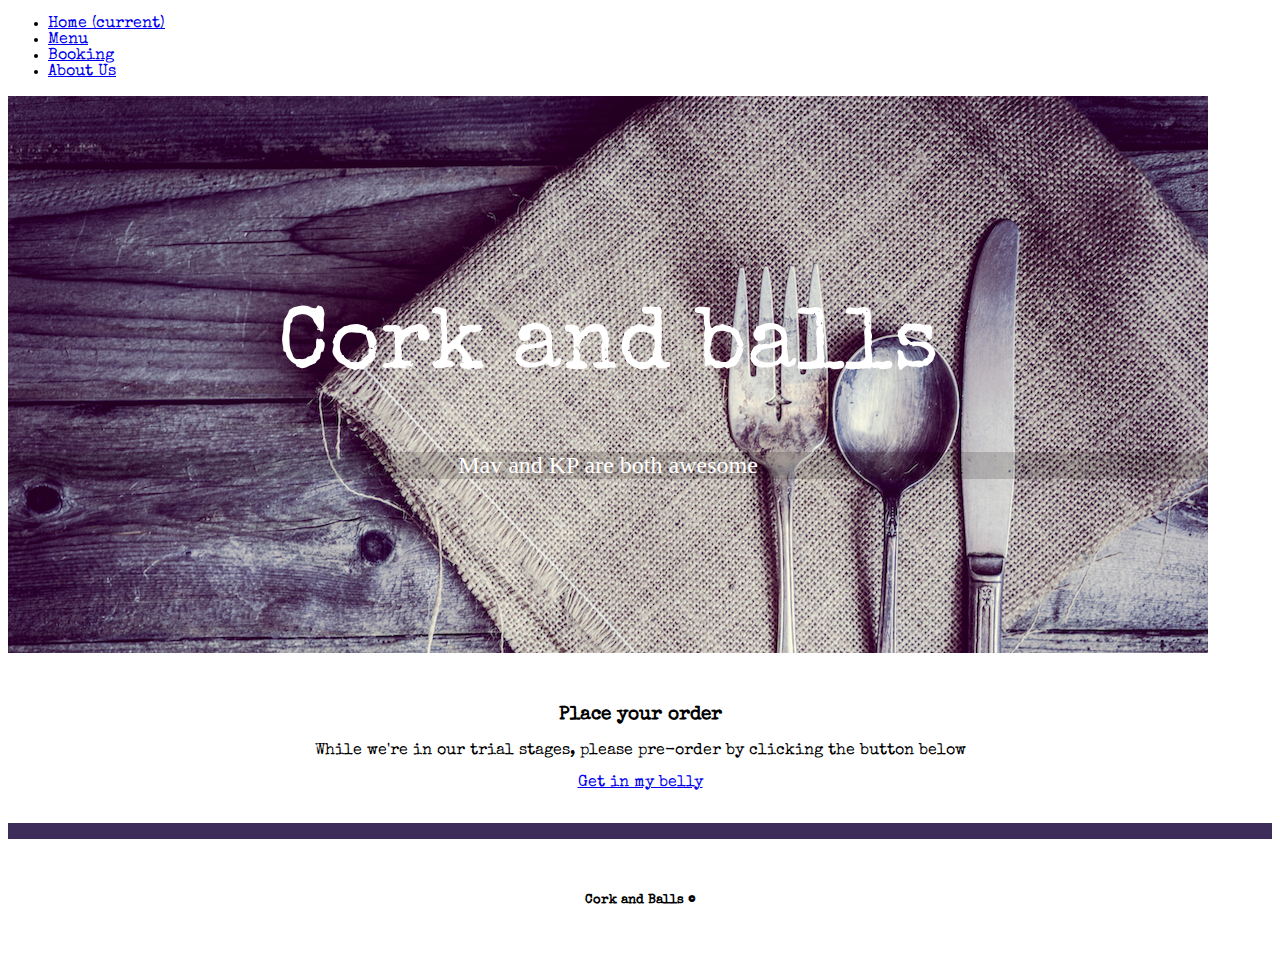
<file: index.html>
<!DOCTYPE html>
<html lang="en">

<head>
	<meta charset="UTF-8">
    <meta name="viewport" content="width=device-width, initial-scale=1, shrink-to-fit=no">
    <meta http-equiv="x-ua-compatible" content="ie=edge">
	<title>Cork and Balls</title>
	<link rel="shortcut icon" href="./images/Chocicon.ico">
	<link rel="stylesheet" href="https://maxcdn.bootstrapcdn.com/bootstrap/4.0.0-alpha.2/css/bootstrap.min.css" integrity="sha384-y3tfxAZXuh4HwSYylfB+J125MxIs6mR5FOHamPBG064zB+AFeWH94NdvaCBm8qnd" crossorigin="anonymous">
	<link href="https://fonts.googleapis.com/css?family=Special+Elite|Homemade+Apple" rel="stylesheet" type="text/css">
	<link rel="stylesheet" href="./Styles/corkstyles.css">

</head>

<body>

	<header>
<nav class="navbar navbar-light bg-faded">
  <ul class="nav navbar-nav">
    <li class="nav-item active">
      <a class="nav-link" href="./index.html">Home <span class="sr-only">(current)</span></a>
    </li>
    <li class="nav-item">
      <a class="nav-link" href="./menu.html">Menu</a>
    </li>
    <li class="nav-item">
      <a class="nav-link" href="#">Booking</a>
    </li>
    <li class="nav-item">
      <a class="nav-link" href="#">About Us</a>
    </li>
  </ul>
</nav>

</header>

<div class="jumbotron">
  <div class="container">
    <div class="transparentback">
      <h1 class="display-3">Cork and balls</h1>
      <p class="lead">Mav and KP are both awesome</p>
    </div>
  </div>
</div>

<div class="divider">
</div>

<div class="background">
  <div class="container">
    <main>
      <div class="booking">
        <h3>Place your order</h3>
        <p>While we're in our trial stages, please pre-order by clicking the button below</p>
        <a class="typeform-share link btn btn-warning" href="https://caroline136.typeform.com/to/jDHDtW" data-mode="1" target="_blank">Get in my belly</a>
<script>(function(){var qs,js,q,s,d=document,gi=d.getElementById,ce=d.createElement,gt=d.getElementsByTagName,id='typef_orm',b='https://s3-eu-west-1.amazonaws.com/share.typeform.com/';if(!gi.call(d,id)){js=ce.call(d,'script');js.id=id;js.src=b+'share.js';q=gt.call(d,'script')[0];q.parentNode.insertBefore(js,q)}})()</script>
      </div>
    </main>
  </div>
</div>


<footer>
  <div class="footerthing">
    <h5>Cork and Balls ©</h5>
  </div>
</footer>

</body>
</html>
</file>
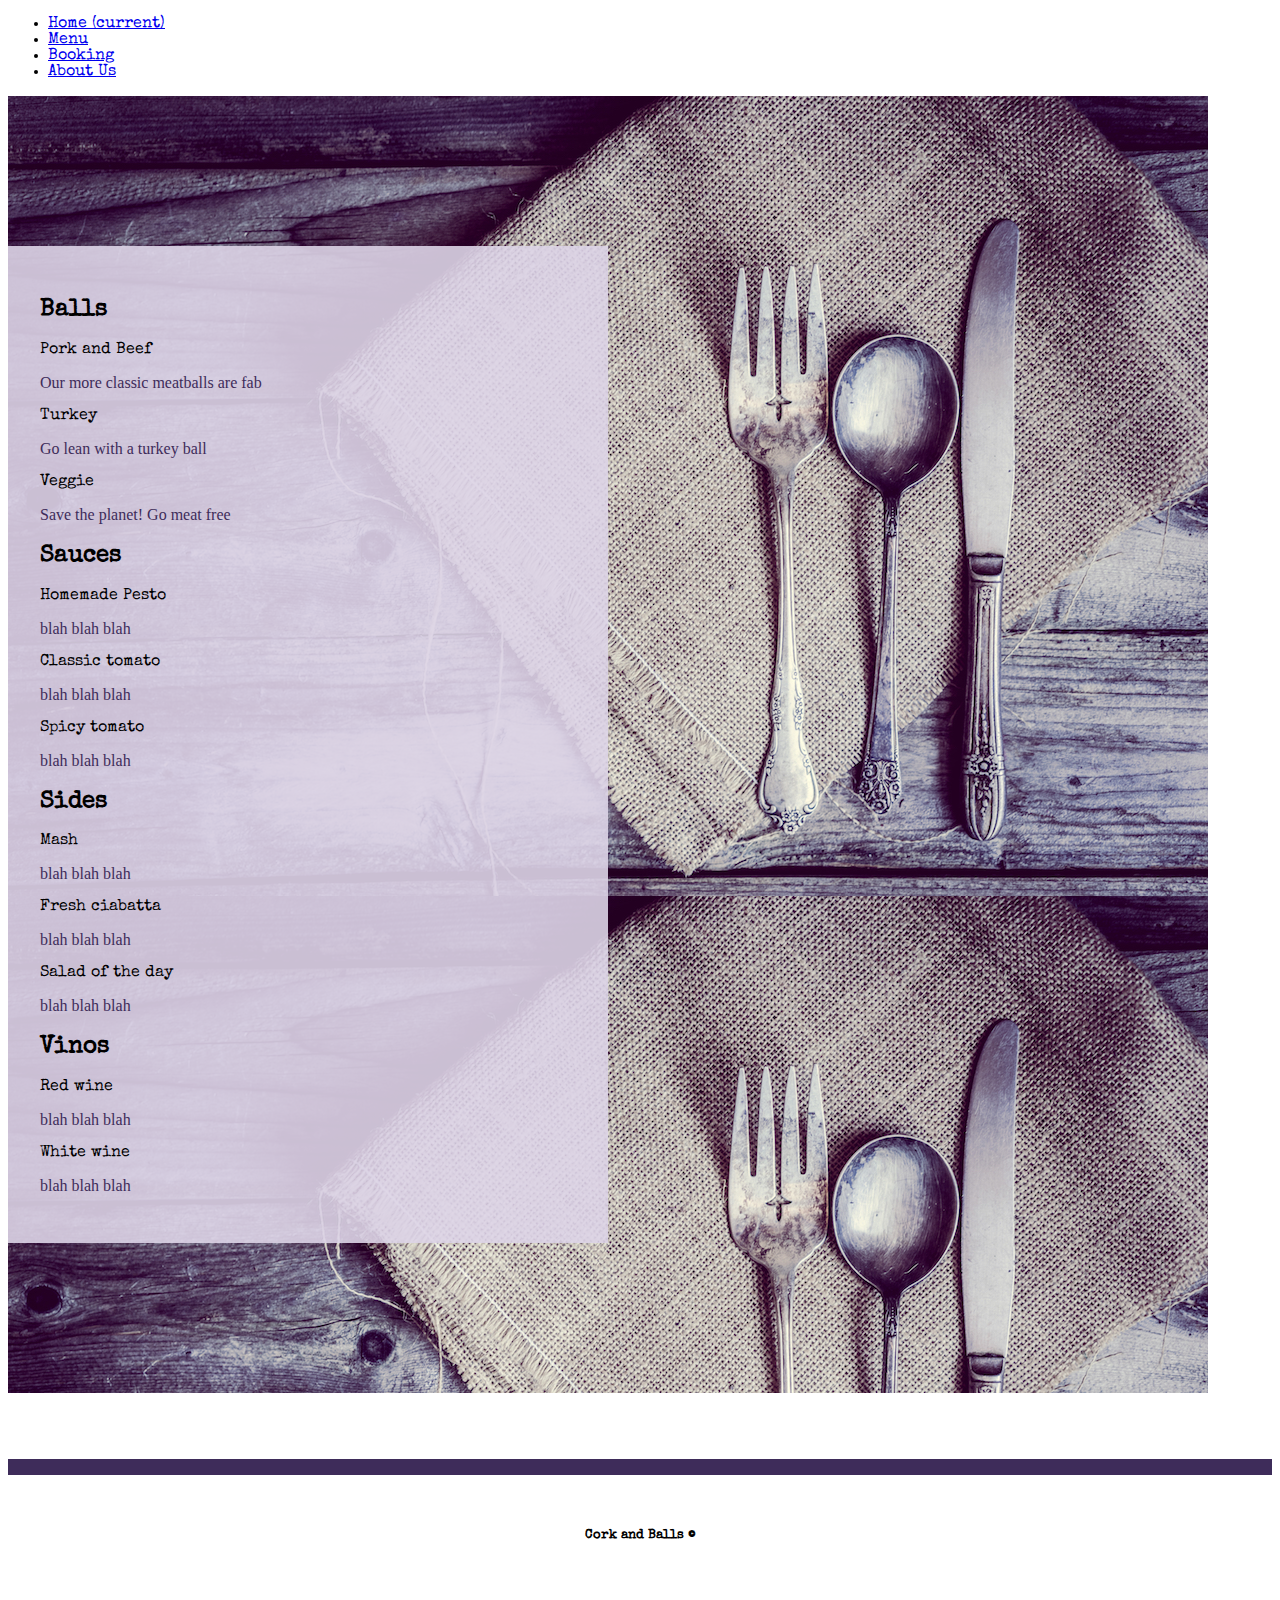
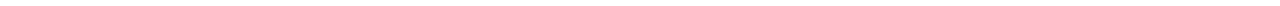
<file: menu.html>
<!DOCTYPE html>
<html lang="en">

<head>
	<meta charset="UTF-8">
    <meta name="viewport" content="width=device-width, initial-scale=1, shrink-to-fit=no">
    <meta http-equiv="x-ua-compatible" content="ie=edge">
	<title>Cork and Balls</title>
	<link rel="shortcut icon" href="./images/Chocicon.ico">
	<link rel="stylesheet" href="https://maxcdn.bootstrapcdn.com/bootstrap/4.0.0-alpha.2/css/bootstrap.min.css" integrity="sha384-y3tfxAZXuh4HwSYylfB+J125MxIs6mR5FOHamPBG064zB+AFeWH94NdvaCBm8qnd" crossorigin="anonymous">
	<link href="https://fonts.googleapis.com/css?family=Special+Elite|Homemade+Apple" rel="stylesheet" type="text/css">
	<link rel="stylesheet" href="./Styles/corkstyles.css">

</head>

<body>

	<header>
<nav class="navbar navbar-light bg-faded">
  <ul class="nav navbar-nav">
    <li class="nav-item active">
      <a class="nav-link" href="./index.html">Home <span class="sr-only">(current)</span></a>
    </li>
    <li class="nav-item">
      <a class="nav-link" href="./menu.html">Menu</a>
    </li>
    <li class="nav-item">
      <a class="nav-link" href="#">Booking</a>
    </li>
    <li class="nav-item">
      <a class="nav-link" href="#">About Us</a>
    </li>
  </ul>
</nav>

</header>

<div class="menuback">
  <div class="container">
    <div class="menu">
      <h2>Balls</h2>
      <p class="foodtitle">Pork and Beef</p>
      <p class="fooddescrip">Our more classic meatballs are fab</p>
      <p class="foodtitle">Turkey</p>
      <p class="fooddescrip">Go lean with a turkey ball</p>
      <p class="foodtitle">Veggie</p>
      <p class="fooddescrip">Save the planet! Go meat free</p>
      <h2>Sauces</h2>
      <p class="foodtitle">Homemade Pesto</p>
      <p class="fooddescrip">blah blah blah</p>
      <p class="foodtitle">Classic tomato</p>
      <p class="fooddescrip">blah blah blah</p>
      <p class="foodtitle">Spicy tomato</p>
      <p class="fooddescrip">blah blah blah</p>
      <h2>Sides</h2>
      <p class="foodtitle">Mash</p>
      <p class="fooddescrip">blah blah blah</p>
      <p class="foodtitle">Fresh ciabatta</p>
      <p class="fooddescrip">blah blah blah</p>
      <p class="foodtitle">Salad of the day</p>
      <p class="fooddescrip">blah blah blah</p>
      <h2>Vinos</h2>
      <p class="foodtitle">Red wine</p>
      <p class="fooddescrip">blah blah blah</p>
      <p class="foodtitle">White wine</p>
      <p class="fooddescrip">blah blah blah</p>
    </div>
  </div>
</div>

<div class="divider">
</div>


<footer>
  <div class="footerthing">
    <h5>Cork and Balls ©</h5>
  </div>
</footer>

</body>
</html>
</file>
<file: Styles/corkstyles.css>
* {
	box-sizing: border-box;
}

.nav-item {
	font-family: 'Special Elite', cursive;
}


.jumbotron {
	max-width: 1200px;
	background-image: url("./../images/table.jpg");
	margin-bottom: 2px;
	padding-top: 150px;
	padding-bottom: 150px;
}


.display-3 {
	font-family: 'Special Elite', cursive;
	font-weight: 400;
	color: white;
	text-align: center;
	font-size: 5.5rem;
}

.lead {
	text-align: center;
	font-family: 'Homemade Apple', cursive;
	font-weight: 400;
	color: white;
	font-size: 1.5rem;
	background-color: rgba(14, 0, 0, 0.16);
	background-clip: content-box;
}

.divider{
	height: 2rem;
	color: black;
}

main {
	font-family: 'Special Elite', cursive;
	text-align: center;
}

footer h5 {
	font-family: 'Special Elite', cursive;
	padding: 2rem;
}

.footerthing {
	border-top: 1rem solid #3e2c5a;
	text-align: center;
	margin-top: 2rem;
	margin-bottom: 2rem;
}

.menuback {
	max-width: 1200px;
	background-image: url("./../images/table.jpg");
	margin-bottom: 2px;
	padding-top: 150px;
	padding-bottom: 150px;
}

.menu {
	font-family: 'Special Elite', cursive;
	background-color: rgba(221, 212, 231, 0.9);
	width: 50%;
	padding: 2rem;
}

.foodtitle {
	weight: bold;
	margin-bottom: 0.1rem;
	margin-top: 1rem;
}

.fooddescrip {
		font-family: 'Homemade Apple', cursive;
		color: #3e2c5a;

	}
</file>
